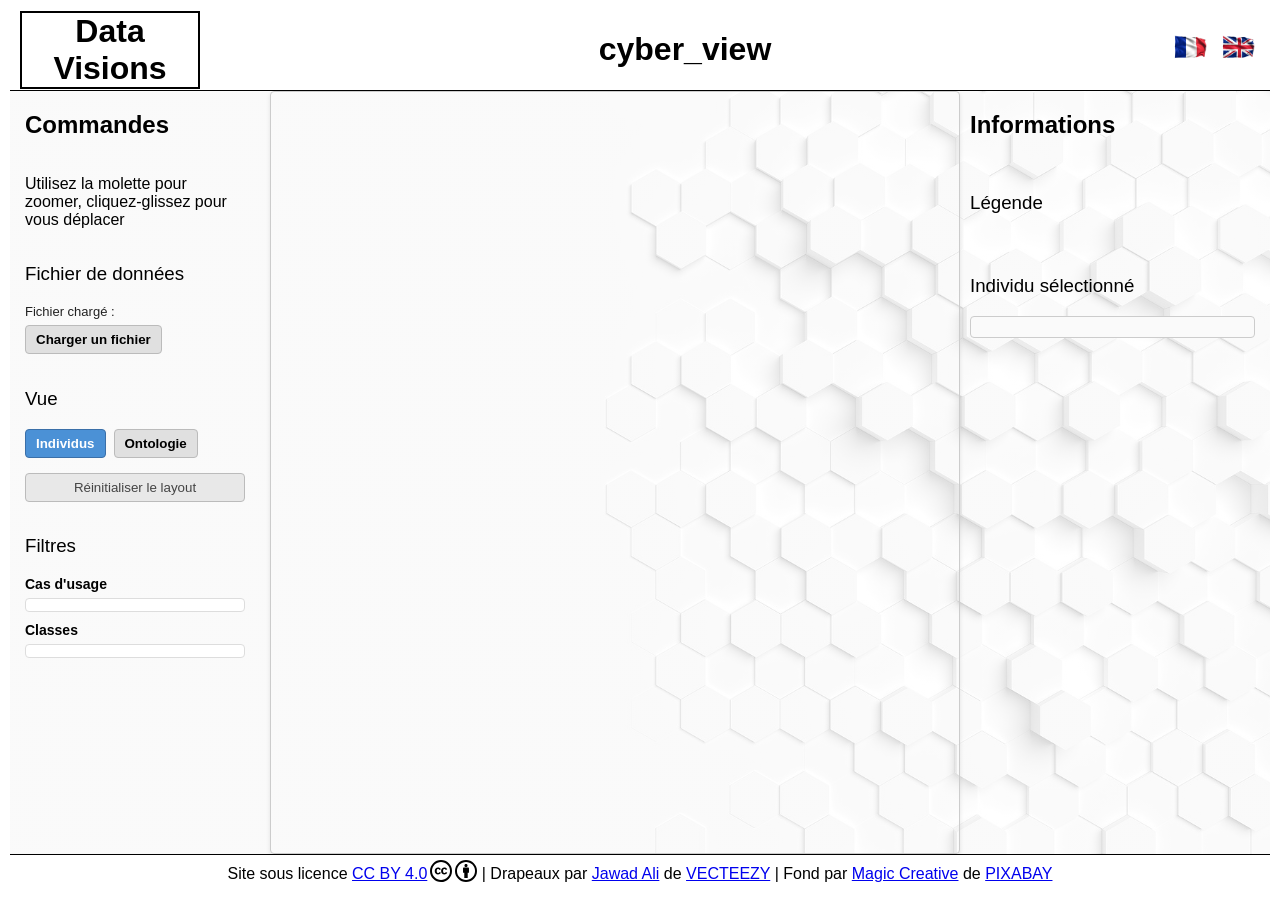
<file: index.html>
<!--
cyber_view
Author: Matthieu GRALL (DATA VISIONS)
License: Creative Commons Attribution 4.0 International (CC BY 4.0)
-->
<!DOCTYPE html>
<html lang="fr">
<head>
    <meta charset="UTF-8">
    <meta name="viewport" content="width=device-width, initial-scale=1.0">
    <title>cyber_view</title>
    <link rel="stylesheet" type="text/css" href="css/styles.css">
    <script src="https://d3js.org/d3.v7.min.js"></script>
</head>

<body>

<!-- Global container -->
<div class="global_container">

    <!-- Top bar -->
    <div class="top">

        <div class="top__logo">
            <h1 data-i18n="headerLabels.logo">Data Visions</h1>
        </div>
        <div class="top__title">
            <h1 data-i18n="headerLabels.title">cyber_view</h1>
        </div>
        <div class="top__actions">
            <h1>
                <a href="#" class="language-toggle" data-lang="fr"><img src="img/fr.png" alt="FR" title="Français"></a>
                <a href="#" class="language-toggle" data-lang="en"><img src="img/en.png" alt="EN" title="English"></a>
            </h1>
        </div>

    </div>

    <!-- Content area: three panels -->
    <div class="content">

        <!-- Left panel: commands -->
        <div class="content__panel--left">
            <h2 data-i18n="commandsLabels.title">Commandes</h2>

            <p data-i18n="informationLabels.zoomHint" class="zoom-hint">Utilisez la molette pour zoomer, cliquez-glissez pour vous déplacer</p>

            <!-- File loader -->
            <div class="file-loader">
                <h3 data-i18n="commandsLabels.file">Fichier de données</h3>
                <div class="file-loader__label">
                    <label data-i18n="commandsLabels.loadedFile">Fichier chargé</label> : <span id="loadedFileName"></span>
                </div>
                <button id="fileLoadButton" class="file-loader__button" data-i18n="commandsLabels.loadFileButton">Charger un fichier</button>
                <input id="filut" class="file-loader__input" type="file" accept=".json" aria-label="Load a JSON use case file">
            </div>

            <!-- View toggle (Individuals vs Ontology) -->
            <div class="view-toggle">
                <h3 data-i18n="commandsLabels.view">Vue</h3>
                <div class="view-toggle__buttons">
                    <button id="viewBtnIndividuals" class="view-toggle__btn view-toggle__btn--active" data-source="individuals" data-i18n="commandsLabels.viewIndividuals">Individus</button>
                    <button id="viewBtnOntology" class="view-toggle__btn" data-source="ontology" data-i18n="commandsLabels.viewOntology">Ontologie</button>
                </div>
            </div>

            <!-- Layout reset: unpin all manually repositioned nodes -->
            <div class="layout-reset">
                <button id="resetLayoutButton" class="layout-reset__button" data-i18n="commandsLabels.resetLayout">₻éinitialiser le layout</button>
            </div>

            <!-- Filters: use cases then classes, same visual pattern -->
            <div id="filters" class="type-filter">
                <h3 data-i18n="commandsLabels.filters">Filtres</h3>
                <h4 class="type-filter__subtitle" data-i18n="commandsLabels.usecaseFilter">Cas d'usage</h4>
                <div id="usecaseFilterContainer" class="type-filter__list" role="group" aria-label="Use cases"></div>
                <h4 class="type-filter__subtitle" data-i18n="commandsLabels.classFilter">Classes</h4>
                <div id="classFilterContainer" class="type-filter__list" role="group" aria-label="Classes"></div>
            </div>

        </div>

        <!-- Center panel: graph -->
        <div id="content_graph_container" class="content__panel--center">
            <svg id="graph"></svg>
        </div>

        <!-- Right panel: information -->
        <div class="content__panel--right">

            <h2 data-i18n="informationLabels.title">Informations</h2>

            <!-- Graph legend: vertical stack, normal font size -->
            <div class="graph-legend">
                <h3 data-i18n="informationLabels.legend">Légende</h3>
                <div class="graph-legend__section" id="legend-classes"></div>
                <div class="graph-legend__section" id="legend-relations"></div>
            </div>

            <!-- Selected node details -->
            <div class="node-details">
                <h3 data-i18n="informationLabels.selectedIndividual">Individu sélectionné</h3>
                <div id="info"></div>
            </div>

        </div>

    </div>

    <!-- Bottom bar -->
    <div class="bottom">

        <div class="bottom__credits">
            <!-- FIX: CC/BY images are in separate <a> tags to avoid underline bleeding onto images -->
            <p xmlns:cc="http://creativecommons.org/ns#" xmlns:dct="http://purl.org/dc/terms/">
                <span data-i18n="footerLabels.license">Site sous licence</span>
                <a href="http://creativecommons.org/licenses/by/4.0/deed.fr" target="_blank" rel="license noopener noreferrer"><span data-i18n="footerLabels.cc">CC BY 4.0</span></a><a href="http://creativecommons.org/licenses/by/4.0/deed.fr" target="_blank" rel="license noopener noreferrer"><img class="license-icon" src="./img/cc.svg" alt="CC"></a><a href="http://creativecommons.org/licenses/by/4.0/deed.fr" target="_blank" rel="license noopener noreferrer"><img class="license-icon" src="./img/by.svg" alt="BY"></a>
                | <span data-i18n="footerLabels.flags">Drapeaux par</span>
                <a href="https://www.vecteezy.com/members/jayali-667571954" target="_blank" rel="noopener noreferrer"><span data-i18n="footerLabels.flagsAuthor">Jawad Ali</span></a>
                <span data-i18n="footerLabels.flagsFrom">de</span> <a href="https://www.vecteezy.com/" target="_blank" rel="noopener noreferrer"><span data-i18n="footerLabels.flagsSource">VECTEEZY</span></a>
                | <span data-i18n="footerLabels.background">Fond par</span>
                <a href="https://pixabay.com/fr/users/creativemagic-480360/" target="_blank" rel="noopener noreferrer"><span data-i18n="footerLabels.backgroundAuthor">Magic Creative</span></a>
                <span data-i18n="footerLabels.backgroundFrom">de</span> <a href="https://pixabay.com" target="_blank" rel="noopener noreferrer"><span data-i18n="footerLabels.backgroundSource">PIXABAY</span></a>
            </p>
        </div>

    </div>

    <!-- ==================== SCRIPTS ==================== -->

    <!-- CONFIGURATION: Central configuration and constants -->
    <script src="js/config.js"></script>

    <!-- INTERNATIONALIZATION: Language management and translation system -->
    <script src="js/i18n.js"></script>

    <!-- DATA LOADING: Unified data file loading with caching -->
    <script src="js/data-loader.js"></script>

    <!-- ONTOLOGY: Semantic ontology management and mapping -->
    <script src="js/ontology.js"></script>

    <!-- GRAPH DATA: Graph structure creation from raw data -->
    <script src="js/graph-data.js"></script>

    <!-- VISUALIZATION: Node rendering with tooltips and interactions -->
    <script src="js/graph/node-renderer.js"></script>

    <!-- VISUALIZATION: Link/edge rendering with relationship labels -->
    <script src="js/graph/link-renderer.js"></script>

    <!-- SIMULATION: D3 force-directed simulation and physics -->
    <script src="js/graph/simulation.js"></script>

    <!-- INTERACTIONS: Filter logic for use cases and classes -->
    <script src="js/interactions/filters.js"></script>

    <!-- INTERACTIONS: Node details panel and click-to-display logic -->
    <script src="js/interactions/node-details.js"></script>

    <!-- CORE SERVICES: data-oriented helpers for view orchestration -->
    <script src="src/core/services/data-services.js"></script>

    <!-- CORE: view registration and active view lifecycle -->
    <script src="src/core/view-manager/view-manager.js"></script>

    <!-- VISUALIZATIONS: shared network engine facade -->
    <script src="src/visualizations/network/network-visualization.js"></script>

    <!-- VIEWS: reusable base + concrete business views -->
    <script src="src/views/shared/network-view-base.js"></script>
    <script src="src/views/individuals/view.js"></script>
    <script src="src/views/ontology/view.js"></script>

    <!-- APPLICATION: Main orchestration and initialization -->
    <script src="js/main.js"></script>

    <!-- ==================== END SCRIPTS ==================== -->

</div>

</body>

</html>
</file>
<file: css/styles.css>
/* css/styles.css
   Author: Matthieu GRALL (DATA VISIONS)
   License: Creative Commons Attribution 4.0 International (CC BY 4.0)
*/

/* =============================================================================
   1. RESET
   ============================================================================= */

html, body {
    margin: 0;
    padding: 0;
    height: 100%;
    min-height: 100%;
    box-sizing: border-box;
}

*, *::before, *::after {
    box-sizing: inherit;
}

/* =============================================================================
   2. GLOBAL CONTAINER
   ============================================================================= */

.global_container {
    margin: 0;
    padding: 10px;
    height: 100vh;
    box-sizing: border-box;
    background-color: white;
    font-family: 'Calibri Light', sans-serif;
    color: black;
    display: flex;
    flex-direction: column;
    min-height: 0;
}

.global_container h3 {
    font-weight: normal;
}

/* =============================================================================
   3. TOP BAR
   ============================================================================= */

.top {
    flex: 0 0 60px;
    display: flex;
    flex-direction: row;
    align-items: center;
    text-align: center;
    border-bottom: 1px solid black;
}

.top__logo {
    flex: 0 0 200px;
}

.top__logo h1 {
    margin: 0 10px;
    border: 2px solid black;
}

.top__title {
    flex: 1 0 100px;
}

.top__title h1 {
    font-weight: bold;
}

.top__actions {
    flex: 0 1 110px;
}

.top__actions img {
    width: 40px;
}

/* =============================================================================
   4. CONTENT AREA
   ============================================================================= */

.content {
    flex: 1 1 auto;
    display: flex;
    flex-direction: row;
    background-image: linear-gradient(rgba(255, 255, 255, 0.8), rgba(255, 255, 255, 0.8)), url("../img/background.jpg");
    background-repeat: no-repeat;
    background-size: cover;
    background-position: right center;
    overflow: hidden;
    min-height: 0;
}

/* --- Left panel --- */

.content__panel--left {
    flex: 0 0 250px;
    display: flex;
    flex-direction: column;
    padding: 0 15px;
    overflow-y: auto;
    min-height: 0;
}

/* --- Center panel --- */

.content__panel--center {
    flex: 1 1 auto;
    position: relative;
    border: 1px solid #ccc;
    border-radius: 4px;
    box-shadow: 0 2px 4px rgba(0, 0, 0, 0.1);
    margin: 0 10px;
    cursor: grab;
    background-color: transparent;
}

.content__panel--center:active {
    cursor: grabbing;
}

/* --- Right panel --- */

.content__panel--right {
    flex: 0 0 300px;
    display: flex;
    flex-direction: column;
    padding: 0 15px 0 0;
    gap: 15px;
    overflow: hidden;
    min-height: 0;
}

/* =============================================================================
   5. BOTTOM BAR
   ============================================================================= */

.bottom {
    flex: 0 0 25px;
    display: flex;
    flex-direction: row;
    border-top: 1px solid black;
}

.bottom__credits {
    flex: 1 1 100px;
    text-align: center;
}

.bottom__credits p {
    margin: 5px;
    line-height: 1.4;
}

.license-icon {
    height: 22px !important;
    margin-left: 3px;
    vertical-align: text-bottom;
    /* Prevent anchor underline from showing as a dash next to the icon */
    text-decoration: none;
}

a:has(.license-icon) {
    text-decoration: none;
}

/* =============================================================================
   6. LEFT PANEL — COMPONENTS
   ============================================================================= */

/* File loader */

.file-loader {
    margin-bottom: 15px;
}

.file-loader__label {
    margin-bottom: 6px;
    font-size: 13px;
    color: #222;
}

.file-loader__button {
    padding: 6px 10px;
    background: #e0e0e0;
    border: 1px solid #bbb;
    border-radius: 4px;
    cursor: pointer;
    font-weight: bold;
}

.file-loader__input {
    display: none;
}

.file-loader__button:hover {
    background: #d0d0d0;
}

/* View toggle */

.view-toggle {
    margin-bottom: 15px;
}

.view-toggle__buttons {
    display: flex;
    gap: 8px;
    margin-top: 8px;
}

.view-toggle__btn {
    padding: 6px 10px;
    background: #e0e0e0;
    border: 1px solid #bbb;
    border-radius: 4px;
    cursor: pointer;
    font-weight: bold;
}

.view-toggle__btn--active {
    background: #4b91d6;
    color: white;
    border-color: #3a6fa8;
}

/* Layout reset */

.layout-reset {
    margin-bottom: 15px;
}

.layout-reset__button {
    width: 100%;
    padding: 6px 10px;
    background: #e8e8e8;
    border: 1px solid #bbb;
    border-radius: 4px;
    cursor: pointer;
    font-weight: normal;
    color: #444;
}

.layout-reset__button:hover {
    background: #d8d8d8;
}

/* Type filter */

.type-filter {
    margin-bottom: 15px;
}

.type-filter__subtitle {
    margin: 10px 0 6px;
    font-size: 14px;
    font-weight: 600;
}

.type-filter__list {
    display: flex;
    flex-direction: column;
    gap: 6px;
    /* Sized to show ~8 items; scrolls for more (ontology can have many classes) */
    max-height: 300px;
    overflow-y: auto;
    padding: 6px;
    border: 1px solid #ddd;
    border-radius: 4px;
    background: #fff;
}

.type-filter__item {
    display: flex;
    align-items: center;
    justify-content: space-between;
    padding: 6px 8px;
    background: #f7f7f7;
    border: 1px solid #e0e0e0;
    border-radius: 3px;
    cursor: pointer;
    font-size: 13px;
}

.type-filter__item--active {
    background: #4b91d6;
    color: white;
    border-color: #3a6fa8;
}

.type-filter__count {
    font-size: 12px;
    color: #666;
}

/* =============================================================================
   7. RIGHT PANEL — COMPONENTS
   ============================================================================= */

/* Graph stats */
/* Graph legend */

.graph-legend {
    flex: 0 0 auto;
    /* Vertical stack: title then classes then relations, normal font size */
    display: flex;
    flex-direction: column;
    gap: 4px;
}

.graph-legend__section {
    display: flex;
    flex-direction: column;
    gap: 2px;
}

.key-item {
    margin: 4px 0;
}

.key-color-dot {
    display: inline-block;
    margin-right: 5px;
    border-radius: 50%;
}

.key-line {
    display: inline-block;
    margin-right: 5px;
    vertical-align: middle;
}

/* Node details */

.node-details {
    flex: 1 1 auto;
    overflow-y: auto;
    min-height: 0;
}

#info {
    border: 1px solid #ccc;
    padding: 10px;
    border-radius: 4px;
    background: #fafafa;
    font-size: 14px;
    color: #333;
}

#info p {
    margin: 4px 0;
}

.node-details__body {
    display: flex;
    flex-direction: column;
    gap: 10px;
}

.node-details__header {
    border-bottom: 2px solid #333;
    padding-bottom: 8px;
}

.node-details__header h2 {
    margin: 0;
    font-size: 16px;
}

.node-details__section {
    display: flex;
    flex-direction: column;
    gap: 4px;
}

.node-details__definition,
.node-details__rationale {
    margin: 0;
    font-size: 13px;
    line-height: 1.45;
    color: #555;
    font-style: italic;
}

.node-details__definition {
    white-space: pre-line;
}

.node-details__properties {
    margin: 0;
    padding-left: 16px;
    display: flex;
    flex-direction: column;
    gap: 4px;
}

.node-details__property-item {
    font-size: 13px;
    color: #333;
}

.node-details__property-label {
    font-weight: normal;
    color: #444;
}

/* =============================================================================
   8. SVG GRAPH
   ============================================================================= */

svg {
    width: 100%;
    height: 100%;
}

/* Subtle drop-shadow and smooth transition on all node rectangles.
   Selection / hover shadows are applied as inline styles by node-renderer.js
   and cleared with style(prop, null) which reverts to this CSS baseline. */
.node-bg {
    filter: drop-shadow(0 2px 5px rgba(0, 0, 0, 0.10));
    transition: filter 0.2s ease;
}

.link {
    stroke-opacity: 0.75;
    pointer-events: none;
}

/* Wider invisible hit area that captures click events on relation edges.
   pointer-events: stroke means only the stroke region is interactive. */
.link-hit {
    pointer-events: stroke;
    cursor: pointer;
}

/* White pill background for relation label text (sized/positioned by JS). */
.link-label-bg {
    filter: drop-shadow(0 1px 2px rgba(0, 0, 0, 0.12));
}

/* Highlight labels for relations adjacent to selected node. */
.link-label-adjacent {
    font-weight: bold;
    font-size: 12px;
    fill: #1a5490;
}

.link-label-adjacent ~ .link-label-bg {
    fill-opacity: 0.95;
    filter: drop-shadow(0 1px 3px rgba(26, 84, 144, 0.3));
}


/* =============================================================================
   9. NODE DETAILS — dynamic HTML injected by node-details.js
   ============================================================================= */

.node-details__connections {
    list-style: none;
    margin: 0;
    padding: 0;
    font-size: 13px;
}

.node-details__connections li {
    display: flex;
    justify-content: space-between;
    align-items: baseline;
    gap: 8px;
    padding: 3px 0;
    border-bottom: 1px solid #eee;
}

.node-details__connection-label {
    flex: 1;
    text-align: right;
    color: #555;
}

.node-details__relationship-badge {
    font-size: 11px;
    color: #888;
    white-space: nowrap;
    flex-shrink: 0;
}
</file>
